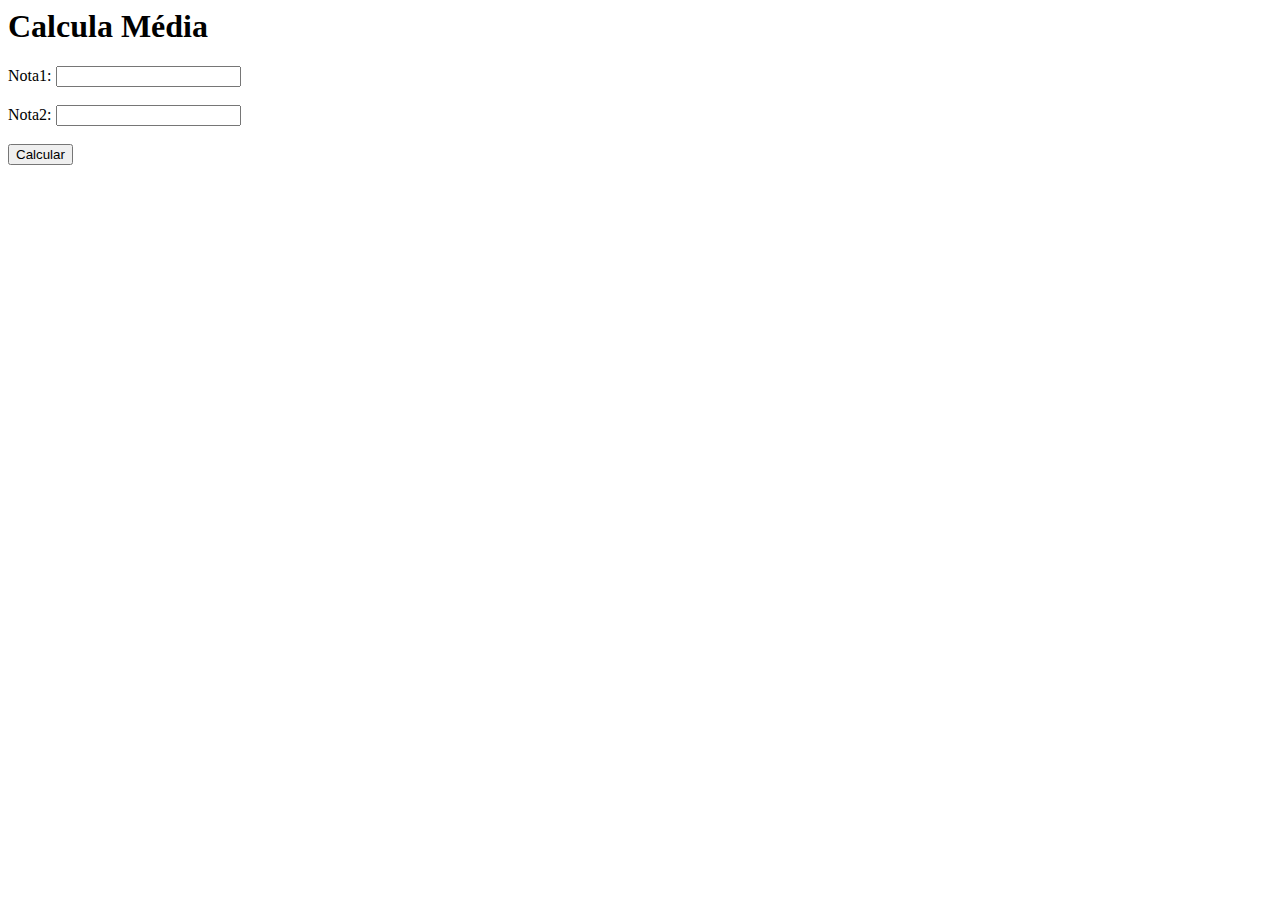
<file: index.html>
<html>
    <head>
        <title>FAN ADS</title>
    </head>
    <body>
        <h1>Calcula Média</h1>

        <form>
            Nota1: 
            <input id="nota1" type="text" />
            <br>
            <br>
            Nota2: 
            <input id="nota2" type="text" />
            <br>
            <br>

            <button id="calcular">Calcular</button>
        </form>

        <script>
            var nome = "Fernando Oliveira";
            // console.log(typeof nome);

            // console.log(nome);
            // document.write(nome);

            var numero1;
            var numero2;

            numero1 = 10;
            numero2 = 20;

            // console.log(typeof numero1);
            // console.log(typeof numero2);

            // console.log(numero1 + numero2);

            // var nota1 = parseInt(prompt("Informe a primeira nota!"));
            // var nota2 = parseInt(prompt("Informe a segunda nota!"));

            var campoNota1 = document.getElementById("nota1");
            var campoNota2 = document.getElementById("nota2");
            var button = document.getElementById("calcular");

            var nota1;
            var nota2;

            button.addEventListener("click", function(event) {
              event.preventDefault(); 
              nota1 = parseInt(campoNota1.value); 
              nota2 = parseInt(campoNota2.value); 

              var media = (nota1 + nota2) / 2;

              if(media >= 7) {
                  alert("Aprovado");
              } else if (media >= 5) {
                  alert("Recuperação");
              } else {
                  alert("Reprovado");
              }
            });

            // console.log(media);

            // console.log(aprovado)
            // console.log(typeof aprovado);


        </script>
    </body>
</html>
</file>
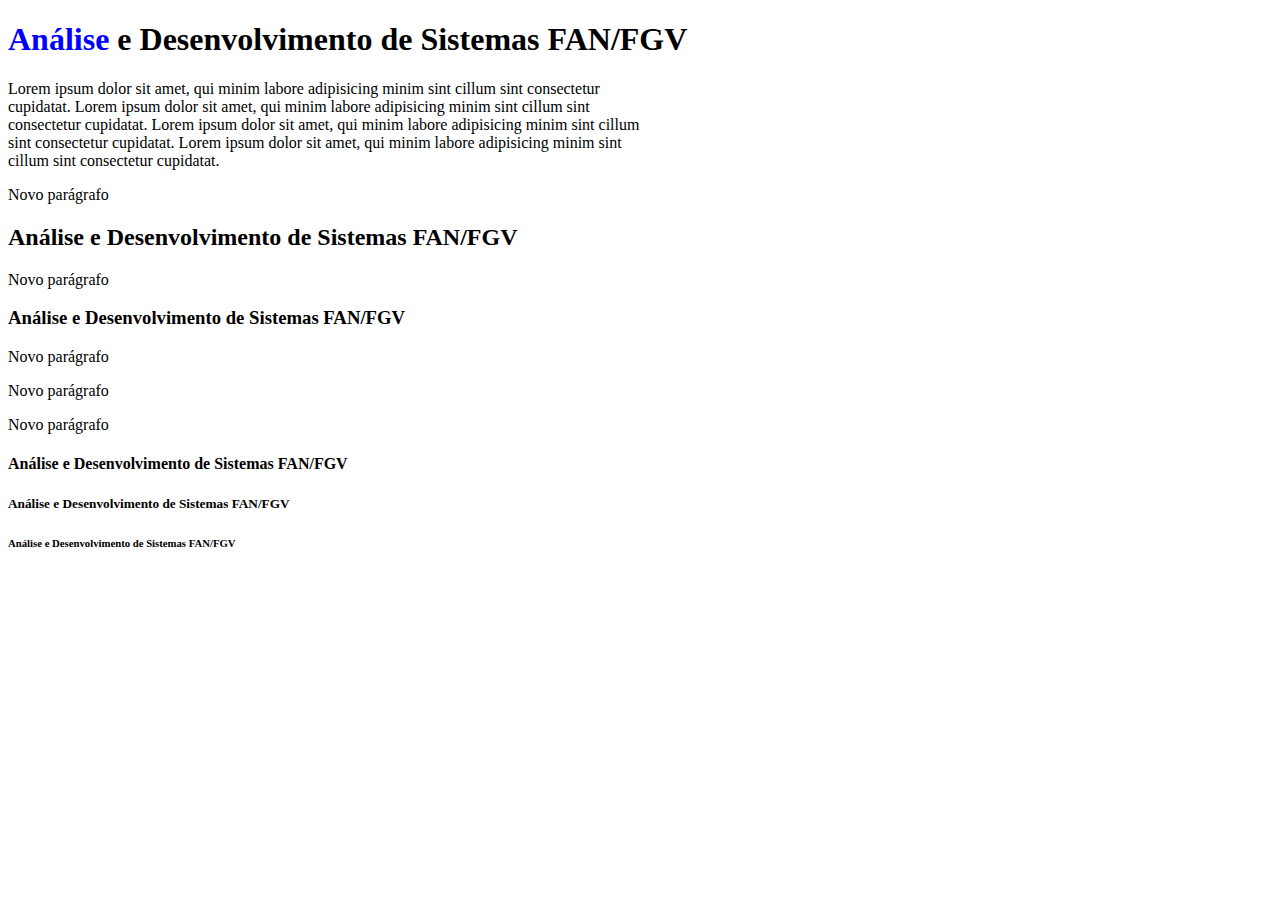
<file: basic.html>
<!DOCTYPE html>
<html lang="en">
  <head>
    <title></title>
    <meta charset="UTF-8">
    <meta name="viewport" content="width=device-width, initial-scale=1">
  </head>
  <body>
    <!-- 
      h1, h2...  
      p
      div
      span
      listas: li, ol, ul, etc... dl, dt, dd
      links
      imagens
      videos, audios
    -->

    <h1><span style="color: blue">Análise</span> e Desenvolvimento de Sistemas FAN/FGV</h1>

    <div style="width: 50%">
      <p>
        Lorem ipsum dolor sit amet, qui minim labore adipisicing minim sint cillum sint consectetur cupidatat.
        Lorem ipsum dolor sit amet, qui minim labore adipisicing minim sint cillum sint consectetur cupidatat.
        Lorem ipsum dolor sit amet, qui minim labore adipisicing minim sint cillum sint consectetur cupidatat.
        Lorem ipsum dolor sit amet, qui minim labore adipisicing minim sint cillum sint consectetur cupidatat.
      </p>

      <p>Novo parágrafo</p>
    </div>


    <div>
      <h2>Análise e Desenvolvimento de Sistemas FAN/FGV</h2>
      <p>Novo parágrafo</p>
    </div>



    <h3>Análise e Desenvolvimento de Sistemas FAN/FGV</h3>
    <p>Novo parágrafo</p>
    <p>Novo parágrafo</p>
    <p>Novo parágrafo</p>
    <h4>Análise e Desenvolvimento de Sistemas FAN/FGV</h4>
    <h5>Análise e Desenvolvimento de Sistemas FAN/FGV</h5>
    <h6>Análise e Desenvolvimento de Sistemas FAN/FGV</h6>
  
  </body>
</html>
</file>
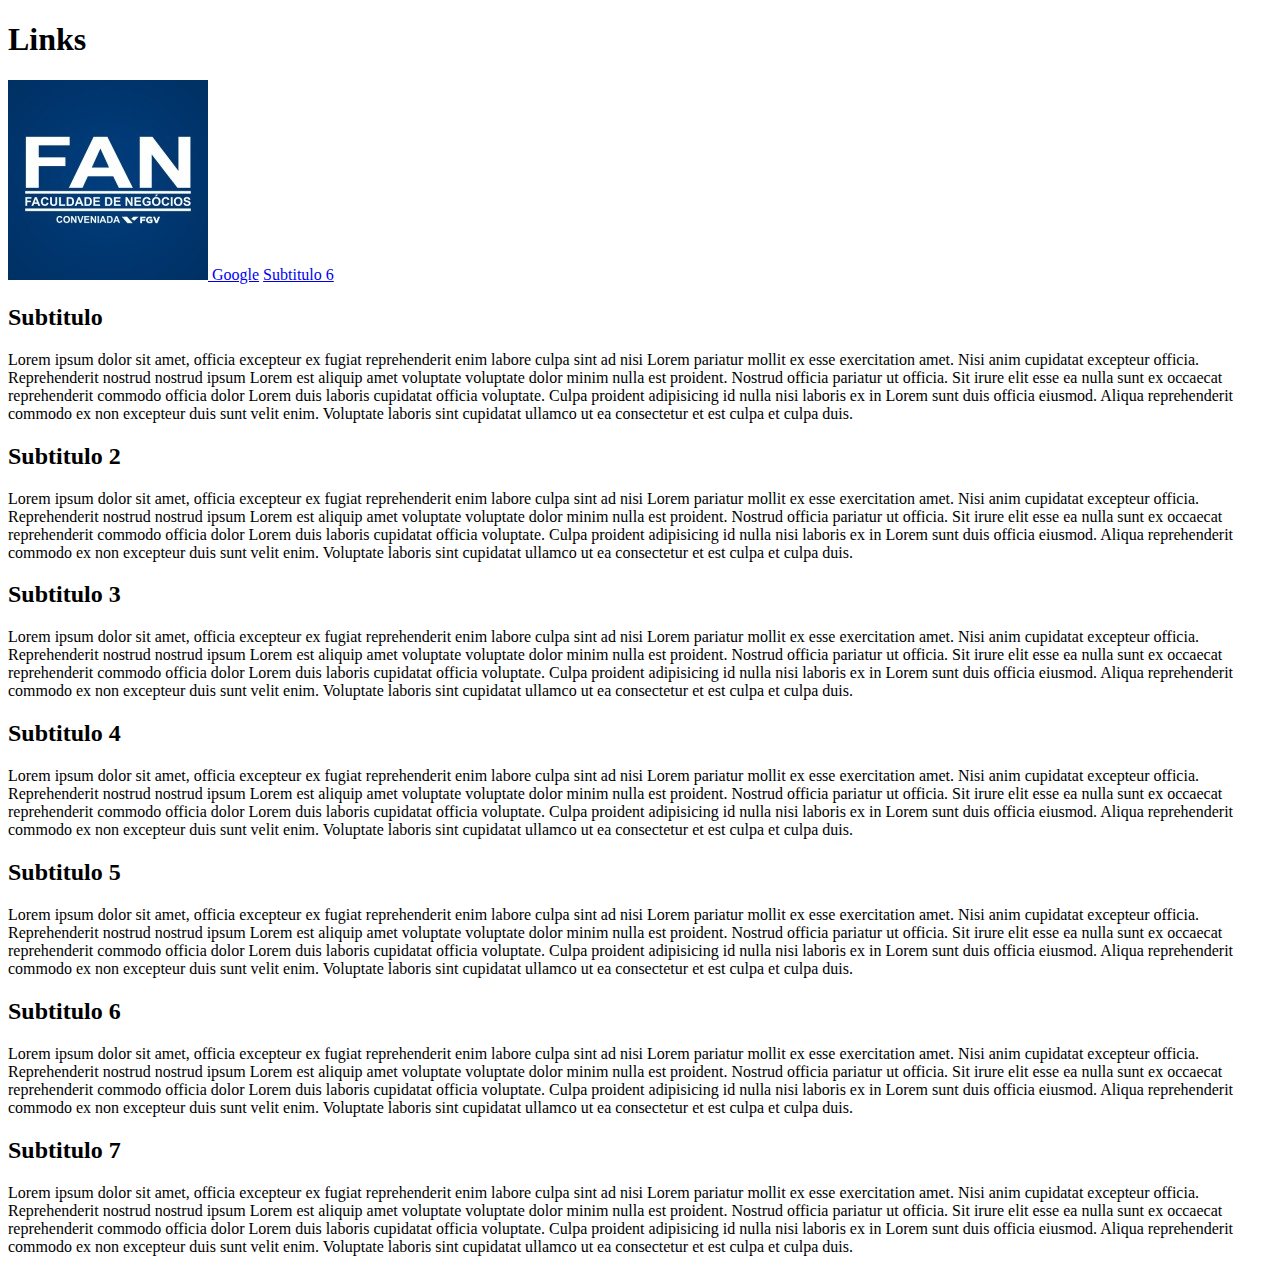
<file: links.html>
<!DOCTYPE html>
<html lang="en">
  <head>
    <title></title>
    <meta charset="UTF-8">
    <meta name="viewport" content="width=device-width, initial-scale=1">
  </head>
  <body>

    <h1>Links</h1>
  
    <a href="https://fan-edu.com.br" title="Faculdade de Negócios">
      <img src="fan.jpeg" alt="FAN - Faculdade de Negócios" />
    </a>

    <a href="https://www.google.com">Google</a>

    <a href="#subtitulo6">Subtitulo 6</a>

    

    <h2>Subtitulo</h2>
    <p>Lorem ipsum dolor sit amet, officia excepteur ex fugiat reprehenderit enim labore culpa sint ad nisi Lorem pariatur mollit ex esse exercitation amet. Nisi anim cupidatat excepteur officia. Reprehenderit nostrud nostrud ipsum Lorem est aliquip amet voluptate voluptate dolor minim nulla est proident. Nostrud officia pariatur ut officia. Sit irure elit esse ea nulla sunt ex occaecat reprehenderit commodo officia dolor Lorem duis laboris cupidatat officia voluptate. Culpa proident adipisicing id nulla nisi laboris ex in Lorem sunt duis officia eiusmod. Aliqua reprehenderit commodo ex non excepteur duis sunt velit enim. Voluptate laboris sint cupidatat ullamco ut ea consectetur et est culpa et culpa duis.</p>
    <h2>Subtitulo 2</h2>
    <p>Lorem ipsum dolor sit amet, officia excepteur ex fugiat reprehenderit enim labore culpa sint ad nisi Lorem pariatur mollit ex esse exercitation amet. Nisi anim cupidatat excepteur officia. Reprehenderit nostrud nostrud ipsum Lorem est aliquip amet voluptate voluptate dolor minim nulla est proident. Nostrud officia pariatur ut officia. Sit irure elit esse ea nulla sunt ex occaecat reprehenderit commodo officia dolor Lorem duis laboris cupidatat officia voluptate. Culpa proident adipisicing id nulla nisi laboris ex in Lorem sunt duis officia eiusmod. Aliqua reprehenderit commodo ex non excepteur duis sunt velit enim. Voluptate laboris sint cupidatat ullamco ut ea consectetur et est culpa et culpa duis.</p>
    <h2>Subtitulo 3</h2>
    <p>Lorem ipsum dolor sit amet, officia excepteur ex fugiat reprehenderit enim labore culpa sint ad nisi Lorem pariatur mollit ex esse exercitation amet. Nisi anim cupidatat excepteur officia. Reprehenderit nostrud nostrud ipsum Lorem est aliquip amet voluptate voluptate dolor minim nulla est proident. Nostrud officia pariatur ut officia. Sit irure elit esse ea nulla sunt ex occaecat reprehenderit commodo officia dolor Lorem duis laboris cupidatat officia voluptate. Culpa proident adipisicing id nulla nisi laboris ex in Lorem sunt duis officia eiusmod. Aliqua reprehenderit commodo ex non excepteur duis sunt velit enim. Voluptate laboris sint cupidatat ullamco ut ea consectetur et est culpa et culpa duis.</p>
    <h2>Subtitulo 4</h2>
    <p>Lorem ipsum dolor sit amet, officia excepteur ex fugiat reprehenderit enim labore culpa sint ad nisi Lorem pariatur mollit ex esse exercitation amet. Nisi anim cupidatat excepteur officia. Reprehenderit nostrud nostrud ipsum Lorem est aliquip amet voluptate voluptate dolor minim nulla est proident. Nostrud officia pariatur ut officia. Sit irure elit esse ea nulla sunt ex occaecat reprehenderit commodo officia dolor Lorem duis laboris cupidatat officia voluptate. Culpa proident adipisicing id nulla nisi laboris ex in Lorem sunt duis officia eiusmod. Aliqua reprehenderit commodo ex non excepteur duis sunt velit enim. Voluptate laboris sint cupidatat ullamco ut ea consectetur et est culpa et culpa duis.</p>
    <h2>Subtitulo 5</h2>
    <p>Lorem ipsum dolor sit amet, officia excepteur ex fugiat reprehenderit enim labore culpa sint ad nisi Lorem pariatur mollit ex esse exercitation amet. Nisi anim cupidatat excepteur officia. Reprehenderit nostrud nostrud ipsum Lorem est aliquip amet voluptate voluptate dolor minim nulla est proident. Nostrud officia pariatur ut officia. Sit irure elit esse ea nulla sunt ex occaecat reprehenderit commodo officia dolor Lorem duis laboris cupidatat officia voluptate. Culpa proident adipisicing id nulla nisi laboris ex in Lorem sunt duis officia eiusmod. Aliqua reprehenderit commodo ex non excepteur duis sunt velit enim. Voluptate laboris sint cupidatat ullamco ut ea consectetur et est culpa et culpa duis.</p>
    <h2 id="subtitulo6">Subtitulo 6</h2>
    <p>Lorem ipsum dolor sit amet, officia excepteur ex fugiat reprehenderit enim labore culpa sint ad nisi Lorem pariatur mollit ex esse exercitation amet. Nisi anim cupidatat excepteur officia. Reprehenderit nostrud nostrud ipsum Lorem est aliquip amet voluptate voluptate dolor minim nulla est proident. Nostrud officia pariatur ut officia. Sit irure elit esse ea nulla sunt ex occaecat reprehenderit commodo officia dolor Lorem duis laboris cupidatat officia voluptate. Culpa proident adipisicing id nulla nisi laboris ex in Lorem sunt duis officia eiusmod. Aliqua reprehenderit commodo ex non excepteur duis sunt velit enim. Voluptate laboris sint cupidatat ullamco ut ea consectetur et est culpa et culpa duis.</p>
    <h2>Subtitulo 7</h2>
    <p>Lorem ipsum dolor sit amet, officia excepteur ex fugiat reprehenderit enim labore culpa sint ad nisi Lorem pariatur mollit ex esse exercitation amet. Nisi anim cupidatat excepteur officia. Reprehenderit nostrud nostrud ipsum Lorem est aliquip amet voluptate voluptate dolor minim nulla est proident. Nostrud officia pariatur ut officia. Sit irure elit esse ea nulla sunt ex occaecat reprehenderit commodo officia dolor Lorem duis laboris cupidatat officia voluptate. Culpa proident adipisicing id nulla nisi laboris ex in Lorem sunt duis officia eiusmod. Aliqua reprehenderit commodo ex non excepteur duis sunt velit enim. Voluptate laboris sint cupidatat ullamco ut ea consectetur et est culpa et culpa duis.</p>
  </body>
</html>
</file>
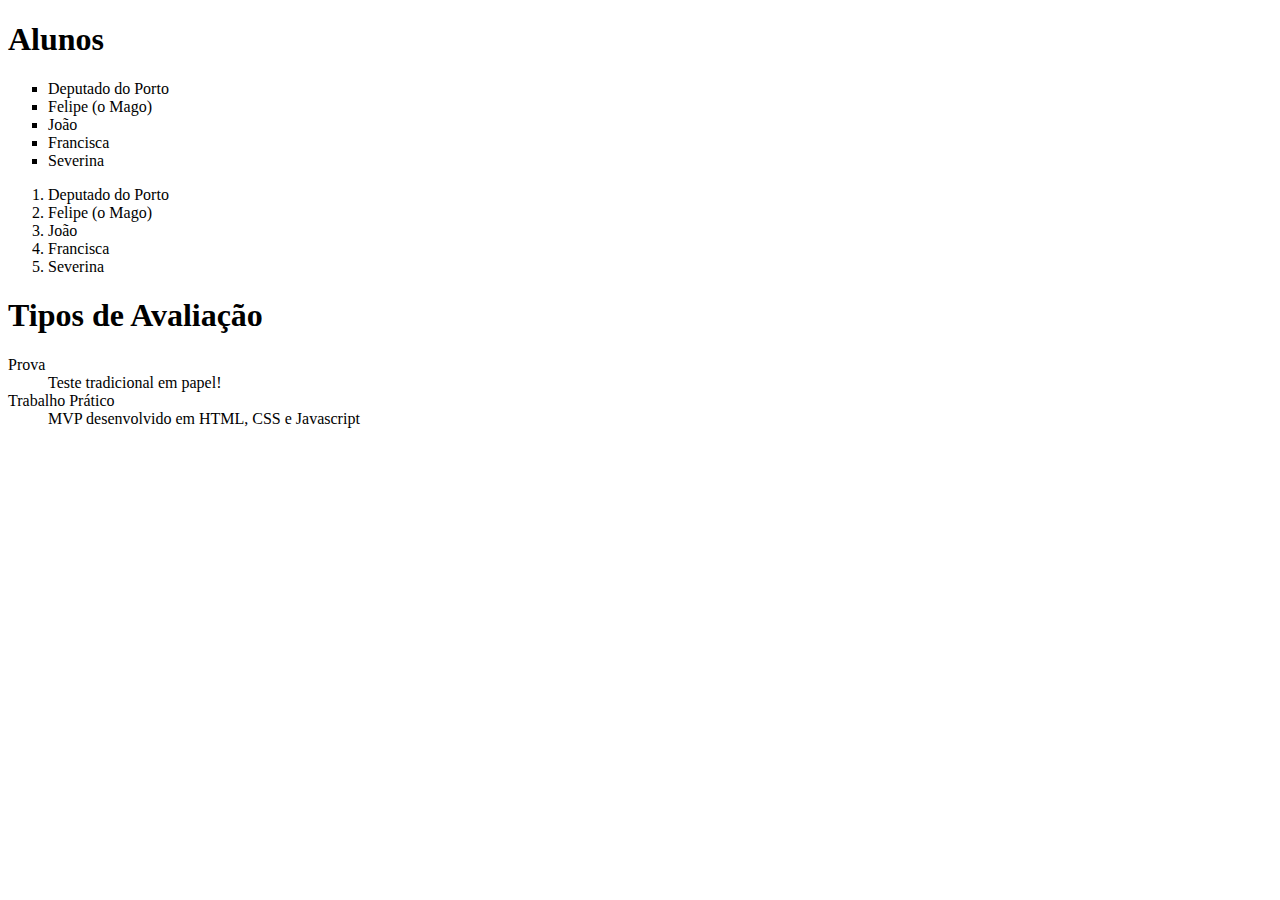
<file: lists.html>
<!DOCTYPE html>
<html lang="en">
  <head>
    <title></title>
    <meta charset="UTF-8">
    <meta name="viewport" content="width=device-width, initial-scale=1">
  </head>
  <body>

    <!--
      ul -> Lista desordenada
        li -> list items    
      ol -> Lista Ordenada
        li -> list items    
      dl -> Lista de definições
        dt -> definition title
        dd -> definition description
    -->

    <h1>Alunos</h1>
    
    <ul type="square">
      <li>Deputado do Porto</li>
      <li>Felipe (o Mago)</li>
      <li>João</li>
      <li>Francisca</li>
      <li>Severina</li>
    </ul>


    <ol>
      <li>Deputado do Porto</li>
      <li>Felipe (o Mago)</li>
      <li>João</li>
      <li>Francisca</li>
      <li>Severina</li>
    </ol>

    <h1>Tipos de Avaliação</h1>

    <dl>
      <dt>Prova</dt>
      <dd>Teste tradicional em papel!</dd>

      <dt>Trabalho Prático</dt>
      <dd>MVP desenvolvido em HTML, CSS e Javascript</dd>
    </dl>

    <br>
    <br>
    <br>
    <br>
    <br>
    <br>
    <br>
    <br>

  </body>
</html>
</file>
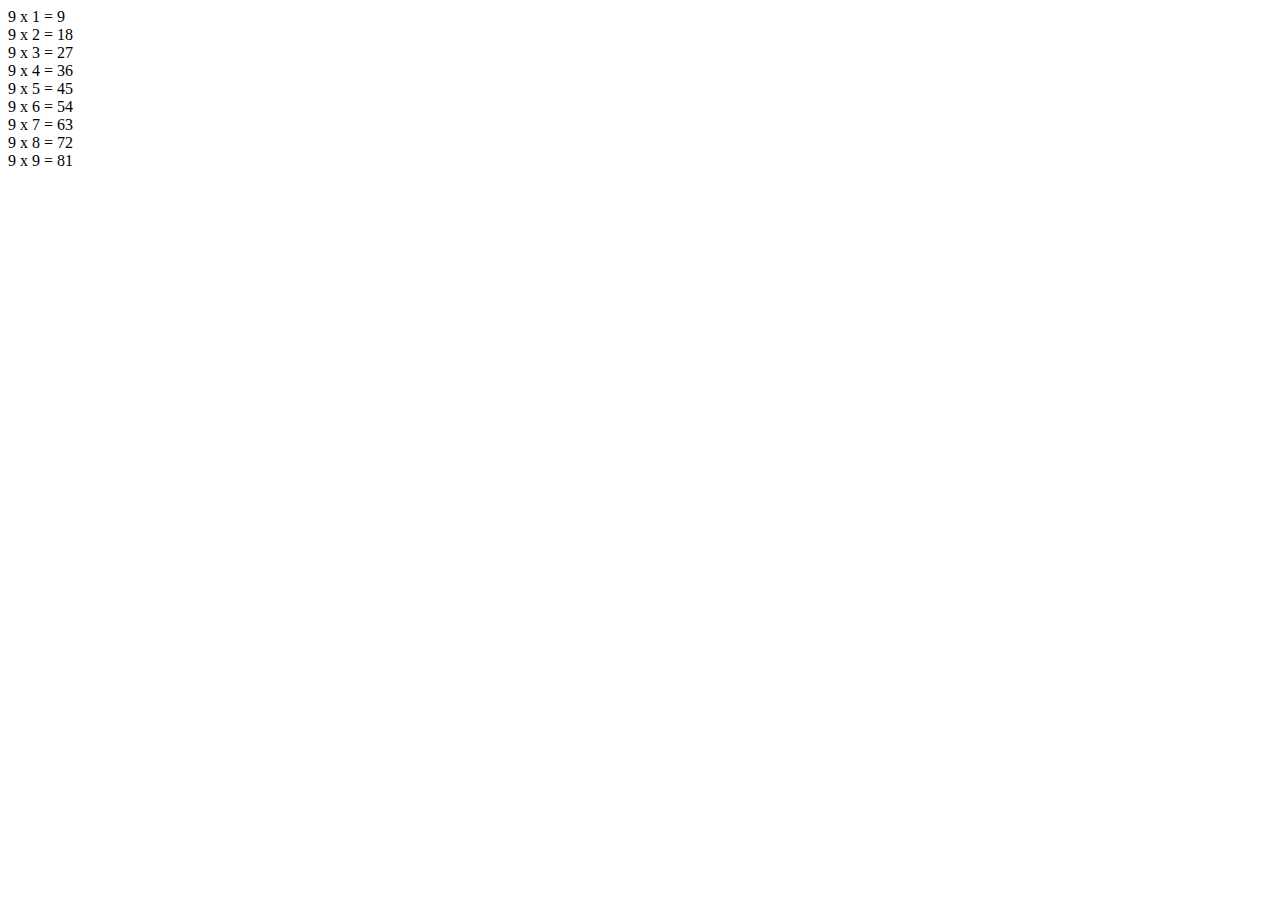
<file: loops.html>
<!DOCTYPE html>
<html lang="en">
<head>
    <meta charset="UTF-8">
    <meta name="viewport" content="width=device-width, initial-scale=1.0">
    <title>Document</title>
</head>
<body>
<script>
  // WHILE
  var contador = 1;

  // while(contador <= 101) {
  //   document.write(contador + " Fernando Oliveira<br>");
  //   contador = contador + 1;
  // }

  // Imprimir a tabuada de 9 no console
  // 9 * 1 = 9
  // 9 * 2 = 18
  // ...
  contador = 1;
  while (contador <= 9) {
    document.write("9 x " + contador + " = " + (9 * contador) + "<br>");
    contador = contador + 1;
  }

  // FOR
</script>
</body>
</html>
</file>
